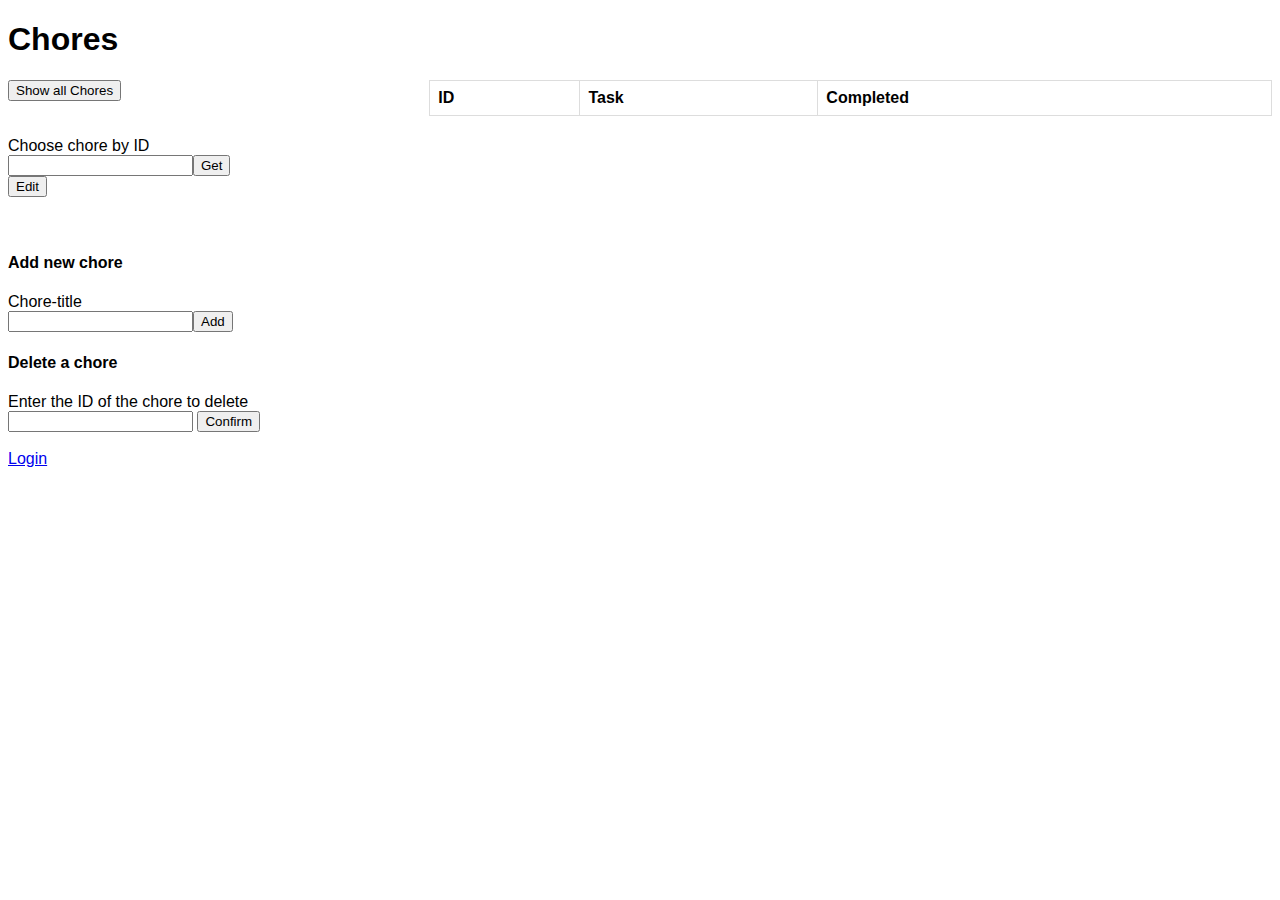
<file: index.html>
<!DOCTYPE html>
<html lang="en">
	<head>
		<meta charset="UTF-8" />
		<meta name="viewport" content="width=device-width, initial-scale=1.0" />
		<title>Chores-Application</title>
		<script src="./javascript/script.js"></script>
		<link rel="stylesheet" href="./style/style.css" />
	</head>
	<body>
		<h1>Chores</h1>
		<div id="body2">
			<div id="actions">
				<form action="" name="formAllTasks">
					<button name="getAllTasks" id="getAllTasks" type="submit">
						Show all Chores
					</button>
				</form>

				<br /><br />
				<form
					action="index.html"
					method="post"
					name="selectSingleChore"
				>
					<label for="singleChore">Choose chore by ID</label><br />
					<input
						type="number"
						name="singleChore"
						id="singleChore"
					/><button type="submit">Get</button>
				</form>
				<button onclick="setEditPartsVisible()">Edit</button>
				<form action="" name="editForm">
					<br /><label class="hidden edit" for="editChore"
						>New Text</label
					><br />
					<input
						type="text"
						class="hidden edit"
						id="editChore"
						name="editChore"
					/>
					<button type="submit" class="hidden edit">Confirm</button>
				</form>

				<h4>Add new chore</h4>

				<form action="index.html" method="post" name="AddNewChore">
					<label for="newChore">Chore-title</label><br />
					<input type="text" name="newChore" id="newChore" /><button
						type="submit"
					>
						Add
					</button>
				</form>

				<h4>Delete a chore</h4>
				<form action="" name="formDeleteChore">
					<label class="edit" for="deleteChore"
						>Enter the ID of the chore to delete</label
					><br />
					<input
						type="number"
						class="delete"
						id="deleteChore"
						name="deleteChore"
					/>
					<button type="submit" class="delete">Confirm</button>
				</form>
				<br />
				<a href="./html/login.html">Login</a>
			</div>

			<br />
			<table id="allChores">
				<thead>
					<tr>
						<th>ID</th>
						<th>Task</th>
						<th>Completed</th>
					</tr>
				</thead>
				<tbody></tbody>
			</table>
		</div>
	</body>
</html>
</file>
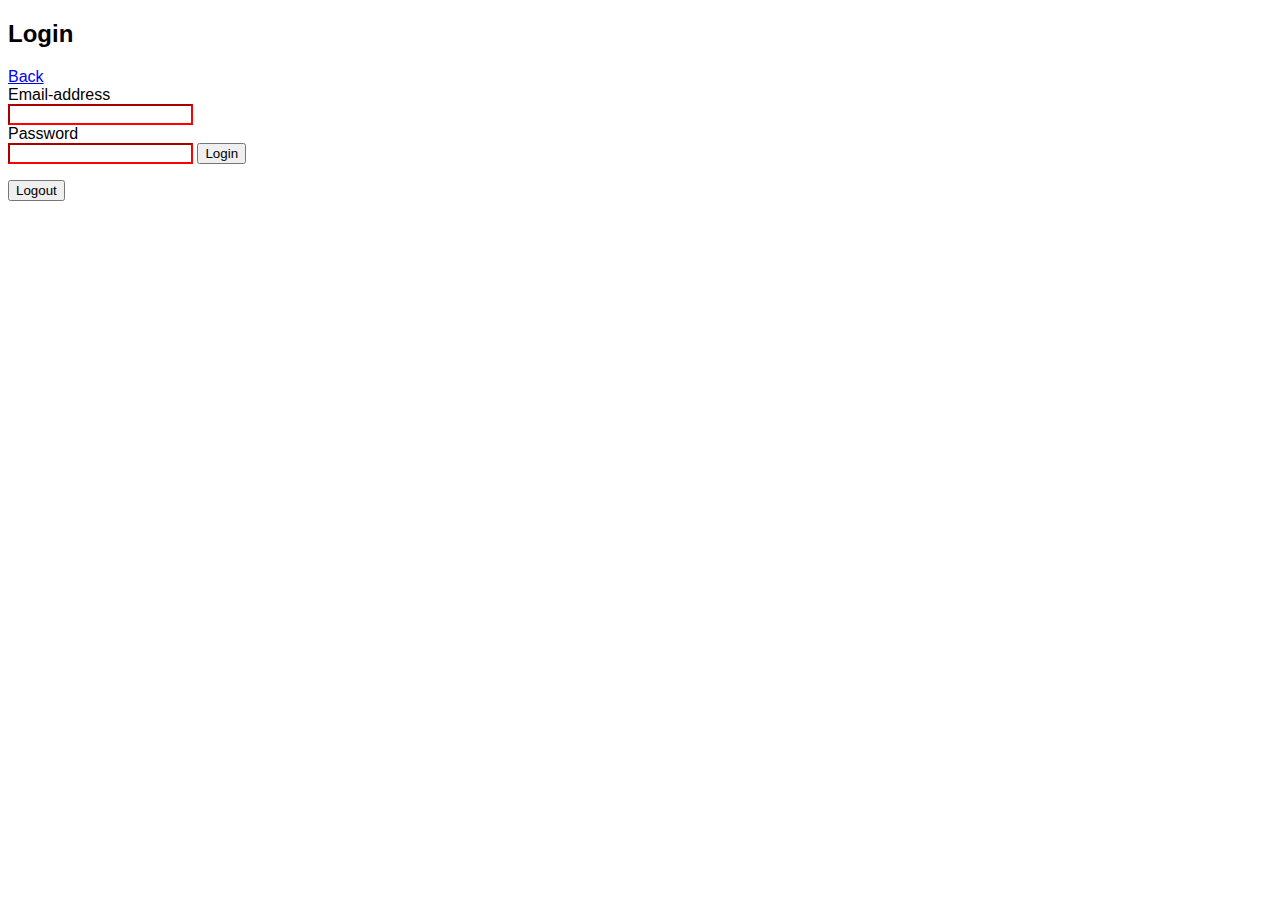
<file: html/login.html>
<!DOCTYPE html>
<html lang="en">
	<head>
		<meta charset="UTF-8" />
		<meta name="viewport" content="width=device-width, initial-scale=1.0" />
		<title>Document</title>
		<script src="../javascript/login.js"></script>
		<link rel="stylesheet" href="../style/style.css" />
	</head>
	<body>
		<h2>Login</h2>
		<a href="../index.html">Back</a>
		<form action="" name="loginForm">
			<label for="userMail">Email-address</label><br />
			<input type="email" name="userMail" id="userMail" required />
			<br />
			<label for="password">Password</label><br />
			<input type="password" name="password" id="password" required />
			<button type="submit">Login</button>
		</form>
		<p id="statusLogin"></p>
		<form action="" name="Logout">
			<button type="submit">Logout</button>
		</form>
	</body>
</html>
</file>
<file: style/style.css>
#body2{
	flex: 1;
	display: flex;
	flex-direction: row;
	
	
}
body{
	font-family: 'Franklin Gothic Medium', 'Arial Narrow', Arial, sans-serif;
}
#actions{
	width: 50%;
}
table {
	border-collapse: collapse;
	width: 100%;
}

th,
td {
	border: 1px solid #dddddd;
	text-align: left;
	padding: 8px;
	
}
.hidden{
	display: none;
}
input:invalid{
	border-color: red;
}
</file>
